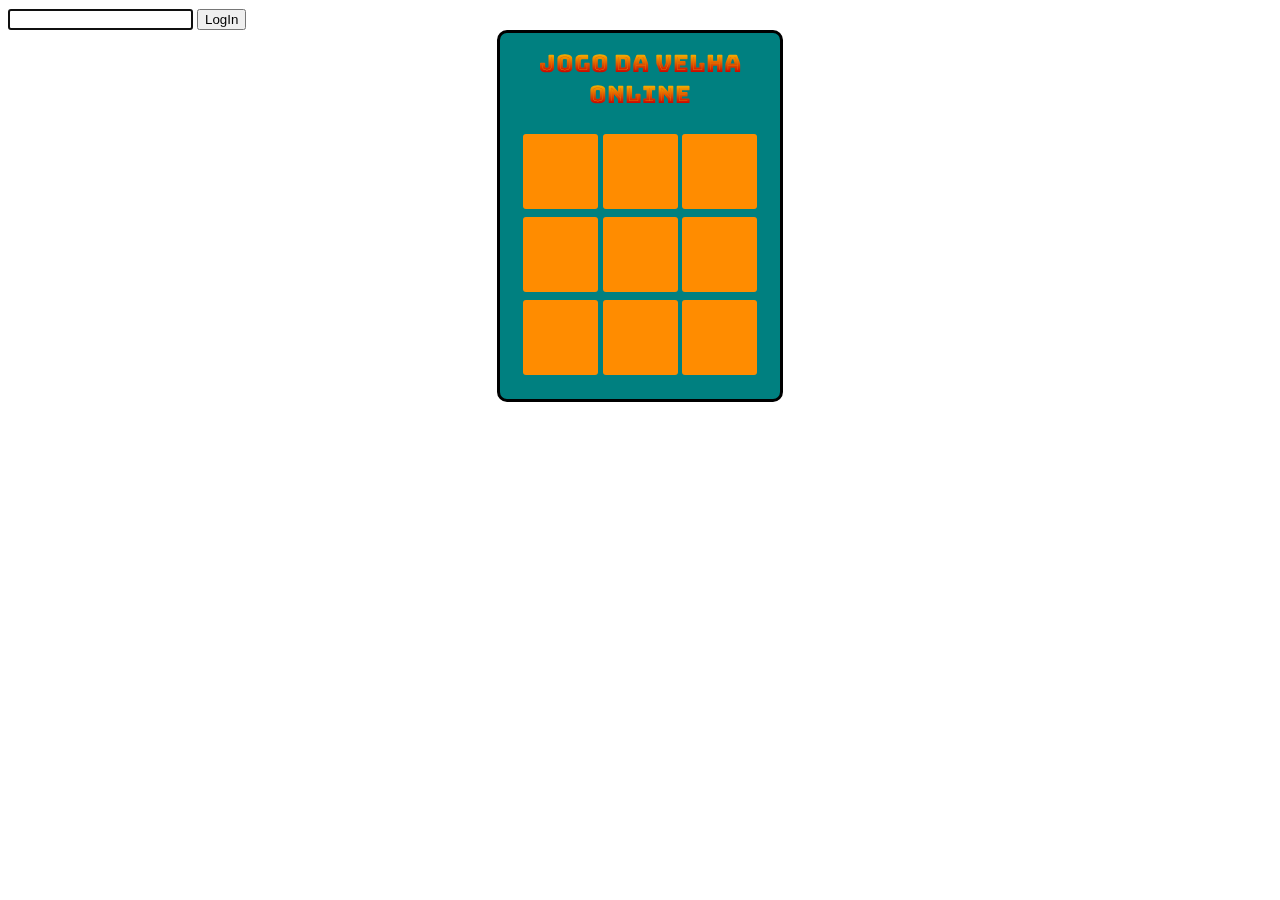
<file: front/index.html>
<!DOCTYPE html>
<html>

<head>
	<meta charset="utf-8">
	<meta name="viewport" content="width=device-width, initial-scale=1">
	<link rel="stylesheet" type="text/css" href="css/estilos.css" />
	<title>Jogo da Velha Online</title>
	<input id="idUsername"/>
	
	<button onclick="criaUsuario()">LogIn</button>
</head>

<body>
	<div class="container">
		<h2>Jogo da Velha Online</h2>
		<div class="grid">
			<div class="celula" id="0"></div>
			<div class="celula" id="1"></div>
			<div class="celula" id="2"></div>
			<div class="celula" id="3"></div>
			<div class="celula" id="4"></div>
			<div class="celula" id="5"></div>
			<div class="celula" id="6"></div>
			<div class="celula" id="7"></div>
			<div class="celula" id="8"></div>
		</div>
	</div>

</body>

</html>

<script src="script/modelo.js"></script>
</file>
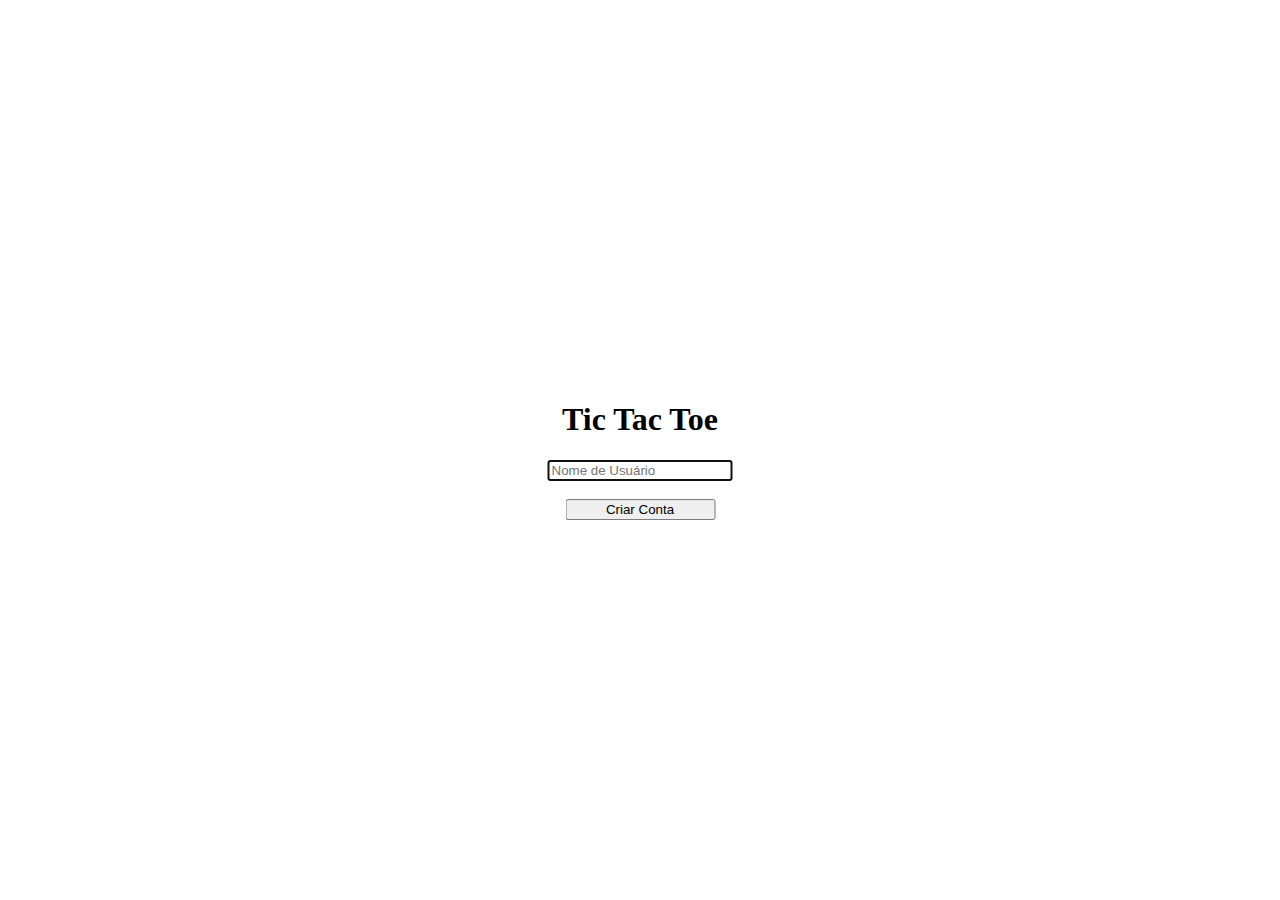
<file: front2/index2.html>
<style>
    .custom-button {
        width: 150px;
    }

    .game-button {
        height: 25px;
        width: 25px;
        margin-bottom: 5px;
    }

    .middle {
        margin: 0;
        position: absolute;
        top: 50%;
        left: 50%;
        -ms-transform: translate(-50%, -50%);
        transform: translate(-50%, -50%);
    }

    .loading {
        display: none;
        position: fixed;
        z-index: 1000;
        top: 0;
        left: 0;
        height: 100%;
        width: 100%;
        background: rgba(255, 255, 255, 0.8) url("http://i.stack.imgur.com/FhHRx.gif") 50% 50% no-repeat;
    }
</style>

<html>

<head>
    <meta charset="UTF-8">
    <title>tic tac toe</title>
</head>

<body>
    <div id="idLoading" class="loading"></div>

    <div class="middle">
        <center>
            <h1>Tic Tac Toe</h1>

            <div id="divAccount">
                <input type="text" maxlength="50" id="idUsername" placeholder="Nome de Usuário" />
                <br />
                <br />
                <button class="custom-button" onclick="createAccount()">Criar Conta</button>
            </div>

            <div id="divMainPage">
                <button class="custom-button" onclick="createGame()">Criar Sala</button>
                <br />
                <br />
                <input type="number" maxlength="12" id="idGameNumber" placeholder="Número da Sala"
                    style="margin-bottom: 5px" />
                <br />
                <button class="custom-button" onclick="joinGame()">Entrar em Sala</button>
                <h3 id="idPlayerInfo">Olá ?, você ganhou ? vezes e perdeu ? vezes!</h3>
            </div>

            <div id="divGame">
                <h3 id="idGameTitle">Jogo 0 [?]</h3>
                <button class="game-button" id="idGameButton1" onclick="playGame(1)">_</button>
                <button class="game-button" id="idGameButton2" onclick="playGame(2)">_</button>
                <button class="game-button" id="idGameButton3" onclick="playGame(3)">_</button>
                <br />
                <button class="game-button" id="idGameButton4" onclick="playGame(4)">_</button>
                <button class="game-button" id="idGameButton5" onclick="playGame(5)">_</button>
                <button class="game-button" id="idGameButton6" onclick="playGame(6)">_</button>
                <br />
                <button class="game-button" id="idGameButton7" onclick="playGame(7)">_</button>
                <button class="game-button" id="idGameButton8" onclick="playGame(8)">_</button>
                <button class="game-button" id="idGameButton9" onclick="playGame(9)">_</button>
                <h3 id="idGamePlayers">P1: ? | P2: ?</h3>
                <button class="custom-button" onclick="resetFlow()">Sair da Sala</button>
            </div>
        </center>
    </div>
</body>

</html>

<script>
    const url = 'http://kg-azevedo.ml/api/tictactoe';

    init();

    function init() {
        resetFlow();

        startGameLoop();
    }

    function startGameLoop() {
        setInterval(function () {
            getGame();
        }, 2500);
    }

    function createAccount() {
        const data = {
            username: document.getElementById("idUsername").value
        };

        showLoading();

        fetch(url + '/accounts', {
            method: "POST",
            body: JSON.stringify(data),
            headers: { "Content-Type": "application/json" }
        }).then((response) => {
            if (response.ok) { // status de sucesso (entre 200 e 299)
                response.json().then(responseJson => {
                    localStorage.setItem('my-id', responseJson.id);
                    localStorage.setItem('my-username', responseJson.username);
                    localStorage.setItem('my-wins', 0);
                    localStorage.setItem('my-losses', 0);

                    alert('Usuário cadastrado com sucesso!');

                    updateFlow();
                });
            } else { // status de erro (entre 400 e 599)
                if (response.status == 400) {
                    alert('Nome de usuário inválido, informe outro!');
                } else if (response.status == 409) {
                    alert('Este nome de usuário já existe, informe outro!');
                } else {
                    response.text().then(text => {
                        alert('Não foi possível cadastrar o usuário: ' + JSON.parse(text).error);
                    });
                }
            }
        }).catch(error => {
            alert('Erro ao cadastrar o usuário: ' + error); // erros inesperados (não retornados pela API)
        }).finally(() => {
            hideLoading();
        });
    }

    function createGame() {
        const data = {
            id_player: getMyId()
        };

        showLoading();

        fetch(url + '/games/create', {
            method: "POST",
            body: JSON.stringify(data),
            headers: { "Content-Type": "application/json" }
        }).then((response) => {
            if (response.ok) { // status de sucesso (entre 200 e 299)
                response.json().then(responseJson => {
                    // alert('Sala ' + responseJson.id + ' criada com sucesso!');

                    localStorage.setItem('game-id', responseJson.id);

                    showGame(responseJson);
                });
            } else { // status de erro (entre 400 e 599)
                response.text().then(text => {
                    alert('Não foi possível criar a sala: ' + JSON.parse(text).error);
                });
            }
        }).catch(error => {
            alert('Erro ao criar sala: ' + error); // erros inesperados (não retornados pela API)
        }).finally(() => {
            hideLoading();
        });
    }

    function joinGame() {
        const idGame = document.getElementById("idGameNumber").value;

        if (!idGame || idGame == '0') {
            alert('Número da Sala inválida!');
            return;
        }

        const data = {
            id_player: getMyId()
        };

        showLoading();

        fetch(url + '/games/' + idGame + '/join', {
            method: "POST",
            body: JSON.stringify(data),
            headers: { "Content-Type": "application/json" }
        }).then((response) => {
            if (response.ok) { // status de sucesso (entre 200 e 299)
                response.json().then(responseJson => {
                    // alert('Sala ' + responseJson.id + ' encontrada com sucesso!');

                    document.getElementById("idGameNumber").value = ''; // reset input value

                    localStorage.setItem('game-id', responseJson.id);

                    showGame(responseJson);
                });
            } else { // status de erro (entre 400 e 599)
                if (response.status == 400) {
                    alert('Número da Sala inválida!');
                } else if (response.status == 404) {
                    alert('Sala não encontrada!');
                } else {
                    response.text().then(text => {
                        alert('Não foi possível entrar na sala: ' + JSON.parse(text).error);
                    });
                }
            }
        }).catch(error => {
            alert('Erro ao entrar na sala: ' + error); // erros inesperados (não retornados pela API)
        }).finally(() => {
            hideLoading();
        });
    }

    function playGame(position) {
        const idGame = localStorage.getItem('game-id');

        if (!idGame || idGame == '0') {
            alert('Número do Jogo inválido!');
            return;
        }

        const data = {
            id_player: getMyId(),
            position: position
        };

        showLoading();

        fetch(url + '/games/' + idGame + '/play', {
            method: "POST",
            body: JSON.stringify(data),
            headers: { "Content-Type": "application/json" }
        }).then((response) => {
            if (response.ok) { // status de sucesso (entre 200 e 299)
                response.json().then(responseJson => {
                    // alert('Jogada realizada com sucesso!');

                    showGame(responseJson);
                });
            } else { // status de erro (entre 400 e 599)
                if (response.status == 400) {
                    alert('Jogada inválida!');
                } else if (response.status == 404) {
                    alert('Jogo não encontrado!');
                } else if (response.status == 409) {
                    alert('Essa posição já foi marcada!');
                } else {
                    response.text().then(text => {
                        alert('Não foi possível realizar a jogada: ' + JSON.parse(text).error);
                    });
                }
            }
        }).catch(error => {
            alert('Erro ao realizar jogada: ' + error); // erros inesperados (não retornados pela API)
        }).finally(() => {
            hideLoading();
        });
    }

    function getGame() {
        const idGame = localStorage.getItem('game-id');

        if (!idGame || idGame == '0') {
            return;
        }

        fetch(url + '/games/' + idGame).then((response) => {
            if (response.ok) { // status de sucesso (entre 200 e 299)
                response.json().then(responseJson => {
                    console.log('Jogo obtido com sucesso!');

                    showGame(responseJson);
                });
            } else { // status de erro (entre 400 e 599)
                if (response.status == 400) {
                    console.error('Jogo inválido!');
                } else if (response.status == 404) {
                    console.error('Jogo não encontrado!');
                } else {
                    response.text().then(text => {
                        console.error('Não foi possível obter o jogo: ' + JSON.parse(text).error);
                    });
                }
            }
        }).catch(error => {
            console.error('Erro ao obter o jogo: ' + error); // erros inesperados (não retornados pela API)
        });
    }

    function resetFlow() {
        localStorage.removeItem('game-id');

        updateFlow();
    }

    function updateFlow() {
        if (accountExists()) {
            showMainPage();
        } else {
            showAccountRegistration();
        }
    }

    function showLoading() {
        document.getElementById("idLoading").style.display = "inline";
    }

    function hideLoading() {
        document.getElementById("idLoading").style.display = "none";
    }

    function accountExists() {
        return (getMyId() != null);
    }

    function getMyId() {
        return localStorage.getItem('my-id');
    }

    function getMyUsername() {
        return localStorage.getItem('my-username');
    }

    function showAccountRegistration() {
        document.getElementById("divAccount").style.display = "inline";
        document.getElementById("divMainPage").style.display = "none";
        document.getElementById("divGame").style.display = "none";

        document.getElementById("idUsername").focus();
    }

    function showMainPage() {
        document.getElementById("divMainPage").style.display = "inline";
        document.getElementById("divAccount").style.display = "none";
        document.getElementById("divGame").style.display = "none";

        document.getElementById('idPlayerInfo').innerHTML = ("Olá " + localStorage.getItem('my-username') + ',' + '<br/>' + 'você ganhou ' + localStorage.getItem('my-wins') + ' vezes e perdeu ' + localStorage.getItem('my-losses') + ' vezes!');

        document.getElementById("idGameNumber").focus();
    }

    function showGame(game) {
        document.getElementById("divGame").style.display = "inline";
        document.getElementById("divAccount").style.display = "none";
        document.getElementById("divMainPage").style.display = "none";

        document.getElementById('idGameTitle').innerHTML = getGameInfo(game);

        document.getElementById('idGameButton1').innerHTML = (!game.first_position ? '_' : game.first_position);
        document.getElementById('idGameButton2').innerHTML = (!game.second_position ? '_' : game.second_position);
        document.getElementById('idGameButton3').innerHTML = (!game.third_position ? '_' : game.third_position);

        document.getElementById('idGameButton4').innerHTML = (!game.fourth_position ? '_' : game.fourth_position);
        document.getElementById('idGameButton5').innerHTML = (!game.fifth_position ? '_' : game.fifth_position);
        document.getElementById('idGameButton6').innerHTML = (!game.sixth_position ? '_' : game.sixth_position);

        document.getElementById('idGameButton7').innerHTML = (!game.seventh_position ? '_' : game.seventh_position);
        document.getElementById('idGameButton8').innerHTML = (!game.eighth_position ? '_' : game.eighth_position);
        document.getElementById('idGameButton9').innerHTML = (!game.nineth_position ? '_' : game.nineth_position);

        document.getElementById('idGamePlayers').innerHTML = getPlayersInfo(game);

        finalizedGameValidations(game);
    }

    function getGameInfo(game) {
        let gameInfo = '';
        gameInfo = gameInfo + ("Jogo " + game.id);
        gameInfo = gameInfo + '<br />';
        gameInfo = gameInfo + (parseGameStatus(game.status) + ' [' + getWinnerInfo(game) + ']');
        return gameInfo;
    }

    function getPlayersInfo(game) {
        const firstPlayer = getFirstPlayer(game);
        const secondPlayer = getSecondPlayer(game);

        let playersInfo = '';
        playersInfo = playersInfo + ((firstPlayer && firstPlayer.turn ? '=> ' : '') + (firstPlayer ? firstPlayer.username : '?') + ' [X]');
        playersInfo = playersInfo + '<br />';
        playersInfo = playersInfo + ((secondPlayer && secondPlayer.turn ? '=> ' : '') + (secondPlayer ? secondPlayer.username : '?') + ' [O]');
        return playersInfo;
    }

    function finalizedGameValidations(game) {
        if (game.status == 'DONE') {
            localStorage.removeItem('game-id');

            const firstPlayer = getFirstPlayer(game);
            const secondPlayer = getSecondPlayer(game);

            if (firstPlayer.username == getMyUsername()) {
                localStorage.setItem('my-wins', firstPlayer.wins);
                localStorage.setItem('my-losses', firstPlayer.losses);
            }

            if (secondPlayer.username == getMyUsername()) {
                localStorage.setItem('my-wins', secondPlayer.wins);
                localStorage.setItem('my-losses', secondPlayer.losses);
            }
        }
    }

    function getWinnerInfo(game) {
        const firstPlayer = getFirstPlayer(game);
        const secondPlayer = getSecondPlayer(game);

        return (
            game.status != 'DONE' ? 'Sem Ganhador' : (
                firstPlayer && firstPlayer.winner ? (firstPlayer.username + ' ganhou!') : (
                    secondPlayer && secondPlayer.winner ? (secondPlayer.username + ' ganhou!') : 'Deu Velha!'
                )
            )
        );
    }

    function parseGameStatus(gameStatus) {
        return (gameStatus == 'CREATED' ? 'Criado' : (gameStatus == 'STARTED' ? 'Iniciado' : (gameStatus == 'DONE' ? 'Finalizado' : '?')));
    }

    function getFirstPlayer(game) {
        return (game.players.length >= 1 ? game.players[0] : null);
    }

    function getSecondPlayer(game) {
        return (game.players.length >= 2 ? game.players[1] : null);
    }
</script>
</file>
<file: front/css/estilos.css>
@import url('https://fonts.googleapis.com/css2?family=Roboto:wght@100&display=swap');
@import url('https://fonts.googleapis.com/css2?family=Bungee+Spice&display=swap');

body {
	font-family: "Bungee Spice";
}

h2 {
	margin-top: -5px;
	text-align: center;
}

.container {
	margin: 0 auto;
	max-width: 240px;
	padding: 20px;
	border-radius: 10px;
	background-color: teal;
	border: 3px solid black;
}

.grid {
	display: flex;
	flex-flow: row wrap;
	justify-content: space-evenly;
}

.celula {
	width: 75px;
	height: 65px;
	font-size: 30pt;
	margin: 4px 2px;
	font-weight: 300;
	padding-top: 10px;
	border-radius: 3px;
	border-color: darkred;
	text-align: center;
	background-color: darkorange;
}
</file>
